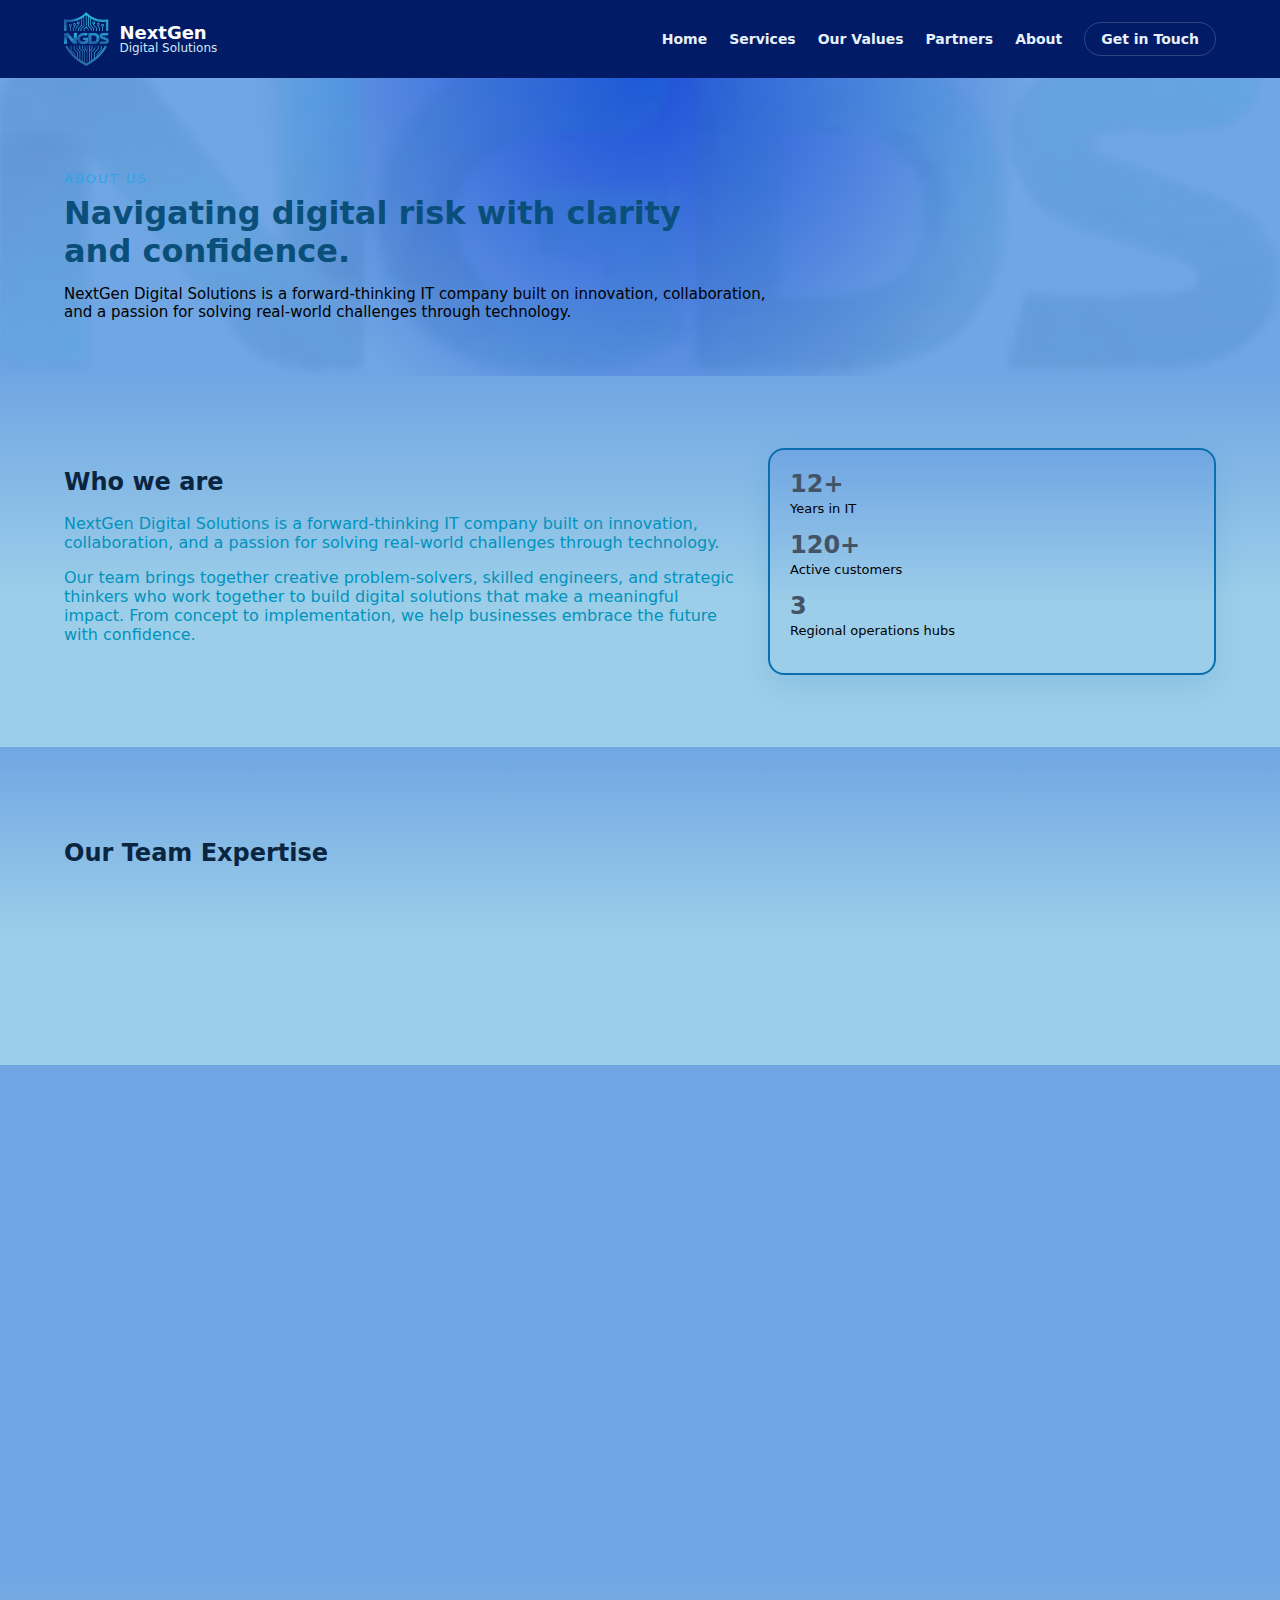
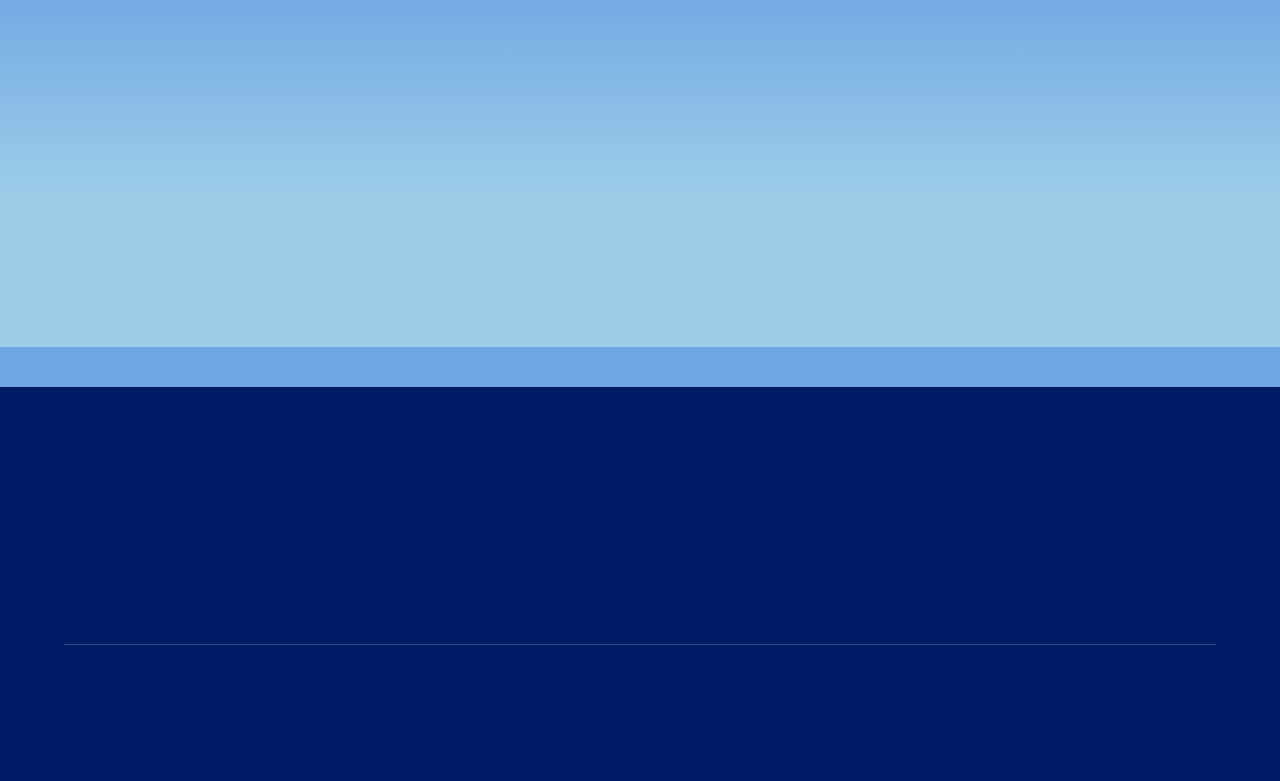
<file: about.html>
<!doctype html>
<html lang="en">
<head>
  <meta charset="utf-8" />
  <meta name="viewport" content="width=device-width,initial-scale=1" />
  <title>About — NextGen Digital Solutions</title>
  <meta name="description" content="Learn about NextGen Digital Solutions, our mission, vision and values." />
  <link rel="stylesheet" href="style.css">
</head>
<body>

  <!-- same header -->
  <header>
    <div class="container nav">
     <a href="index.html" class="brand">
      <!-- replace src with your actual logo path -->
      <img
        src="assets/Picture12.png"
        alt="NextGen Digital Solutions logo"
        class="logo-img1"
      />
      <div class="logo-text">
        <span class="logo-main">NextGen</span>
        <span class="logo-sub">Digital Solutions</span>
      </div>
    </a>

      <nav>
        <a href="index.html#home">Home</a>
        <a href="index.html#services">Services</a>
        <a href="index.html#beliefs">Our Values</a>
        <a href="index.html#partners">Partners</a>
        <a href="about.html">About</a>
        <a class="cta" href="index.html#contact">Get in Touch</a>
      </nav>

      <button class="menu-btn" aria-label="menu">☰</button>
    </div>
  </header>

  <main>

    <!-- About Hero -->
    <section class="inner-hero">
  <div class="container reveal">
    <p class="inner-hero-kicker">About Us</p>
    <h1 class="inner-hero-title">Navigating digital risk with clarity and confidence.</h1>
    <p class="inner-hero-sub">
      NextGen Digital Solutions is a forward-thinking IT company built on innovation, collaboration, and a passion for solving real-world challenges through technology.
    </p>
  </div>
</section>


    <!-- About content -->
    <section class="section">
  <div class="container about-grid reveal">
    <div>
      <h2>Who we are</h2>
      <p class="muted">
        NextGen Digital Solutions is a forward-thinking IT company built on innovation, collaboration, and a passion for solving real-world challenges through technology.
      </p>
      <p class="muted">
        Our team brings together creative problem-solvers, skilled engineers, and strategic thinkers who work together to build digital solutions that make a meaningful impact. From concept to implementation, we help businesses embrace the future with confidence.
      </p>
    </div>

    <div class="about-facts-card">
      <div class="about-fact">
        <span class="about-fact-num">12+</span>
        <span class="about-fact-label">Years in IT</span>
      </div>
      <div class="about-fact">
        <span class="about-fact-num">120+</span>
        <span class="about-fact-label">Active customers</span>
      </div>
      <div class="about-fact">
        <span class="about-fact-num">3</span>
        <span class="about-fact-label">Regional operations hubs</span>
      </div>
    </div>
  </div>
</section>

    <!-- Team Expertise -->
    <section class="section">
  <div class="container">
    <h2 class="reveal">Our Team Expertise</h2>
    <p class="muted reveal">
      Providing consultancy and delivering high-standard, innovative technical solutions within defined timelines requires dedication, enthusiasm and hard work. Our team is committed to continuous learning and staying ahead of emerging technologies and industry trends.
    </p>
    <p class="muted reveal">
      We believe in going beyond "ordinary" business practices. Our team is driven by a vision of partnership and success, offering integrated and interactive solutions that truly support our clients' goals.
    </p>
  </div>
</section>

   <section class="timeline-section reveal">
  <h2>Our Growth Timeline</h2>

  <div class="timeline-grid">
    <div class="timeline-item">2022<br><span>Infrastructure & Networking</span></div>
    <div class="timeline-item">2022<br><span>Voice & Collaboration</span></div>
    <div class="timeline-item">2023<br><span>Cyber Security</span></div>
    <div class="timeline-item">2024<br><span>Wireless Solutions</span></div>

    <!-- bottom row -->
    <div class="timeline-item bottom">2024<br><span>Software & Application Development</span></div>
    <div class="timeline-item bottom">2025<br><span>Cloud Computing</span></div>
  </div>
</section>



    <!-- Vision / Mission / Values -->
    <section class="section">
  <div class="container">
    <div class="vmv-grid">
      <div class="vmv-card reveal" style="transition-delay: 80ms">
        <h3>Our Vision</h3>
        <p class="muted">
          At NextGen Digital Solutions, our vision is to redefine the possibilities of digital transformation through creativity, expertise, and cutting-edge technology. We strive to build solutions that not only solve today's challenges but also anticipate tomorrow's needs.
        </p>
      </div>

      <div class="vmv-card reveal" style="transition-delay: 160ms">
        <h3>Our Mission</h3>
        <p class="muted">
          To craft tailored services—from cybersecurity, cloud computing, and AI-driven analytics to digital transformation and enterprise software development—enabling businesses to thrive in a digital world.
        </p>
      </div>

      <div class="vmv-card reveal" style="transition-delay: 240ms">
        <h3>Our Values</h3>
        <ul class="beliefs-points" style="margin-top:4px">
          <li>Customer Satisfaction</li>
          <li>Creativity & Innovation</li>
          <li>Responsibilities</li>
          <li>Continuous Development</li>
        </ul>
      </div>
    </div>
  </div>
</section>


  </main>

  <footer class="site-footer">
  <div class="container footer-top">
    <!-- Logo + short text -->
    <div class="footer-col footer-brand reveal" style="transition-delay: 0ms;">
      <a href="index.html" class="footer-logo-link">
        <!-- same logo placeholder, reuse the file -->
        <img
          src="assets/Picture1.png"
          alt="NextGen Digital Solutions logo"
          class="logo-img"
        />
      </a>
      <p class="muted footer-tagline">
        Navigating the digital landscape with innovative, reliable solutions.
      </p>
    </div>

    <!-- Services & Solutions -->
    <div class="footer-col reveal" style="transition-delay: 100ms;">
      <h4>Services &amp; Solutions</h4>
      <ul class="footer-list">
        <li><a href="index.html#services">Network Infrastructure</a></li>
        <li><a href="index.html#services">Networks Assessments</a></li>
        <li><a href="index.html#services">Data Centre Infrastructure</a></li>
        <li><a href="index.html#solutions">App Development</a></li>
        <li><a href="index.html#solutions">Cyber Security</a></li>
        <li><a href="index.html#solutions">Data Centres</a></li>
      </ul>
    </div>

    <!-- Links -->
   <div class="footer-col reveal" style="transition-delay: 200ms;">
      <h4>Links</h4>
      <ul class="footer-list">
       <li><a href="about.html">About Us</a></li>
        <li><a href="index.html#partners">Partners</a></li>
        <li><a href="index.html#services">Services</a></li>
        <li><a href="index.html#contact">Contact Us</a></li>
      </ul>
    </div>

    <!-- Locations -->
   <div class="footer-col reveal" style="transition-delay: 300ms;">
      <h4>Location</h4>
      <p class="footer-location">
        <strong>Riyadh, KSA</strong><br />
        Gulf Spaces, First Floor, Office No: 12,<br />
        Bldg No: 3544, Al Diriya Street, Hai Al-Wizarat, Postal Code: 12622, <br />
        Riyadh, Kingdom of Saudi Arabia.
      </p>

    </div>
  </div>

   <div class="container footer-bottom reveal" style="transition-delay: 420ms;">
    <div class="footer-contact">
      <h5>Contact Us</h5>
      <p>
        <a href="mailto:Info@nextgen-digitalsolutions.com">Info@nextgen-digitalsolutions.com</a><br />
       
      </p>
    </div>

    <div class="footer-copy muted">
      © 2026 NextGen Digital Solutions — All rights reserved
    </div>
  </div>
</footer>
  <script src="script.js"></script>
</body>
</html>
</file>
<file: style.css>
/* ====== Reset & base ====== */
html {
  scroll-behavior: smooth;
}

:root{
  --grad-1: linear-gradient(135deg,#0b6eff 0%,#6a3cff 60%);
  --accent: #00d1ff;
  --bg: #0f1724;
  --glass: rgba(255,255,255,0.06);
  --muted: #b7c0d9;
  --card-radius: 12px;
  --max-width: 1200px;
}

*{box-sizing:border-box}
html,body{height:100%}

body{
  margin:0;
  font-family:Inter,ui-sans-serif,system-ui,-apple-system,"Segoe UI",Roboto,"Helvetica Neue",Arial;
  color:#e6eef8;
  background:linear-gradient(180deg,#071022 0%, #07122b 100%);
  -webkit-font-smoothing:antialiased;
}

a{color:inherit;text-decoration:none}
img{max-width:100%;display:block}

/* ====== Container ====== */
.container{width:90%;max-width:var(--max-width);margin:0 auto}

/* ====== NAVBAR ====== */
header{
  position:sticky;
  top:0;
  z-index:80;
  background:rgba(7, 10, 26, 0.96);
  padding:12px 0;
  backdrop-filter: blur(12px);
}

.nav{
  display:flex;
  align-items:center;
  justify-content:space-between;
  position:relative; /* important for the dropdown positioning */
}

.brand{
  display:flex;
  gap:10px;
  align-items:center;
  text-decoration:none;
}

.logo-img1,
.logo-img{
  height:40px;
  width:auto;
  display:block;
}

.logo-text{
  display:flex;
  flex-direction:column;
  line-height:1.1;
}

.logo-main{
  font-weight:700;
  color:#ffffff;
  font-size:16px;
}

.logo-sub{
  font-size:12px;
  color:var(--muted);
}

/* desktop nav */
nav{
  display:flex;
  align-items:center;
}

nav a{
  margin-left:22px;
  color:var(--muted);
  text-decoration:none;
  font-weight:600;
  font-size:14px;
  transition:color .2s ease, opacity .2s ease;
}

nav a:hover{
  color:#ffffff;
  opacity:0.9;
}

.cta{
  margin-left:22px;
  background:transparent;
  border:1px solid rgba(255,255,255,0.18);
  padding:8px 16px;
  border-radius:999px;
  color:white;
  font-weight:600;
}

/* hamburger button */
.menu-btn{
  display:none;
  background:none;
  border:0;
  color:white;
  font-size:22px;
  padding:6px 8px;
  border-radius:8px;
  cursor:pointer;
}

/* ====== MOBILE NAV ====== */
@media (max-width:880px){
  /* show burger, hide menu by default */
  nav{
    position:absolute;
    top:100%;          /* just below header */
    right:0;
    left:0;
    margin-top:8px;
    background:rgba(15, 23, 42, 0.98);
    border-radius:12px;
    padding:12px 16px;
    display:none;      /* hidden until .open */
    flex-direction:column;
    align-items:flex-start;
    gap:8px;
    box-shadow:0 18px 40px rgba(0,0,0,0.6);
  }

  nav a,
  nav .cta{
    margin:0;
    width:100%;
    text-align:left;
    padding:8px 4px;
  }

  .cta{
    border-radius:10px;
    text-align:center;
  }

  .menu-btn{
    display:block;
  }

  /* when nav container has .open class, show the menu */
  .nav.open nav{
    display:flex;
  }
}


/* ====== HERO ====== */
.hero{
  min-height:78vh;
  display:flex;
  align-items:center;
  position:relative;
  padding:40px 0;
  overflow: hidden;
}

.hero-grid{
  display:grid;
  grid-template-columns:1fr 460px;
  gap:40px;
  align-items:center;
}

.hero-title{
  font-size:40px;
  line-height:1.02;
  color:#fff;
  margin:0;
}

.hero-sub{
  color:var(--muted);
  margin-top:14px;
  font-size:16px;
  max-width:520px;
}

.hero-actions{
  margin-top:22px;
  display:flex;
  flex-wrap:wrap;
  gap:12px;
}

.btn{
  padding:12px 18px;
  border-radius:999px;
  border:0;
  cursor:pointer;
  font-weight:700;
  font-size:14px;
}

.btn-primary{
  background:linear-gradient(90deg,#3b82f6,#8b5cf6);
  color:white;
}

.btn-outline{
  background:transparent;
  border:1px solid rgba(255,255,255,0.18);
  color:white;
}

/* hero side card */
.hero-card{
  background:linear-gradient(180deg,rgba(255,255,255,0.035),rgba(255,255,255,0.02));
  padding:20px;
  border-radius:16px;
  color:white;
  box-shadow:0 10px 30px rgba(5,8,20,0.6);
}

.stat{
  display:flex;
  justify-content:space-between;
  gap:12px;
  margin-top:10px;
}
.stat strong{font-size:20px}

/* decorative blur */
.hero-deco{
  position:absolute;
  right:-120px;
  top:-40px;
  width:520px;
  height:520px;
  border-radius:50%;
  background:var(--grad-1);
  filter:blur(60px);
  opacity:0.32;
  transform:rotate(20deg);
  pointer-events:none;
}


/* ====== Sections ====== */
.section{padding:72px 0}
.section h2{color:white;margin-bottom:18px}
.section-lead{color:var(--muted);margin-bottom:18px;max-width:720px}

/* ====== Services cards (with hover like SPCS) ====== */
.services-grid{
  display:grid;
  grid-template-columns:repeat(3,1fr);
  gap:18px;
}

.card{
  background:linear-gradient(180deg,rgba(255,255,255,0.02),rgba(255,255,255,0.01));
  padding:22px;
  border-radius:12px;
  color:white;
  box-shadow:0 8px 24px rgba(2,6,23,0.6);
  transition:
    transform .28s ease,
    box-shadow .28s ease,
    border-color .28s ease,
    background .28s ease;
  border:1px solid transparent;
}

.card:hover{
  transform:translateY(-8px);
  box-shadow:0 14px 40px rgba(2,6,23,0.7);
  background:linear-gradient(180deg,rgba(59,130,246,0.12),rgba(139,92,246,0.12));
  border:1px solid rgba(129,140,248,0.7);
}

.card h3{
  margin:0 0 8px 0;
  font-size:18px;
}
.card p{
  margin:0;
  color:var(--muted);
  font-size:14px;
}

/* responsive layout */
@media(max-width:1000px){
  .services-grid{grid-template-columns:repeat(2,1fr)}
  .hero-grid{grid-template-columns:1fr}
}

@media(max-width:600px){
  .services-grid{grid-template-columns:1fr}
  .hero{padding:20px}
  .hero-title{font-size:28px}
}

/* ====== Counters ====== */
.counters{
  display:flex;
  gap:18px;
  justify-content:flex-start;
  margin-top:20px;
  flex-wrap:wrap;
}

.counter{
  background:var(--glass);
  padding:16px;
  border-radius:12px;
  text-align:center;
  min-width:120px;
}

.counter .num{
  font-size:22px;
  color:white;
  font-weight:800;
}
.counter .label{
  font-size:13px;
  color:var(--muted);
}

/* ====== Our Beliefs ====== */
.beliefs-grid{
  display:grid;
  grid-template-columns:1.4fr 1fr;
  gap:32px;
  align-items:flex-start;
}

.beliefs-points{
  list-style:none;
  padding-left:0;
  margin:0;
  margin-top:12px;
}

.beliefs-points li{
  position:relative;
  padding-left:20px;
  margin-bottom:6px;
  color:black;
  font-size:14px;
}

.beliefs-points li::before{
  content:"›";
  position:absolute;
  left:0;
  top:0;
  color:var(--accent);
}

.beliefs-badge{
  display:inline-flex;
  align-items:center;
  gap:6px;
  font-size:12px;
  color:var(--accent);
  background:rgba(59,130,246,0.12);
  padding:6px 10px;
  border-radius:999px;
}

/* ====== Partners ====== */
.partners-grid{
  display:flex;
  flex-wrap:wrap;
  gap:18px;
  margin-top:18px;
}

.partner-card{
  background:rgba(15,23,42,0.9);
  border-radius:12px;
  padding:14px 18px;
  min-width:120px;
  display:flex;
  align-items:center;
  justify-content:center;
  font-size:14px;
  color:var(--muted);
  border:1px solid rgba(148,163,184,0.3);
  transition:transform .2s ease, box-shadow .2s ease, border-color .2s ease;
}

.partner-card:hover{
  transform:translateY(-4px);
  box-shadow:0 12px 28px rgba(15,23,42,0.9);
  border-color:rgba(59,130,246,0.9);
}

.partner-logo-placeholder{
  height:28px;
  display:flex;
  align-items:center;
  justify-content:center;
  font-weight:600;
  color:#e5e7eb;
}

/* ====== Contact ====== */
.contact-layout{
  display:flex;
  gap:18px;
  flex-wrap:wrap;
}

.contact-card{flex:1;min-width:260px}
.contact-form-card{flex:1;min-width:260px}

/* share same inputs everywhere */
input,textarea{
  width:100%;
  padding:10px;
  margin-top:8px;
  border-radius:8px;
  border:0;
  background:rgba(255,255,255,0.02);
  color:white;
  outline:none;
  font-size:14px;
  font-family:inherit;
}
textarea{min-height:120px;resize:vertical}

/* ====== About page extra styles ====== */
.inner-hero{
  padding:80px 0 40px;
  background:radial-gradient(circle at top,#1d4ed8 0, transparent 55%);
}

/* ===== About Page Hero with Image + Gradient ===== */

.inner-hero {
  position: relative;
  overflow: hidden;
  background:
    radial-gradient(
      circle at center,
       rgb(106, 173, 236) 60%,
      rgb(3, 188, 249) 100%
      rgba(37, 99, 235, 0.9) 0%,
    );
}

/* Background image overlay */
.inner-hero::before {
  content: "";
  position: absolute;
  inset: 0;
  background-image: url("assets/Picture12.png"); /* <-- placeholder */
  background-size: cover;
  background-position: center right;
  background-repeat: no-repeat;
  opacity: 0.14;                    /* 🔥 controls subtlety */
  filter: blur(1px);                /* optional softness */
  z-index: 0;
}

/* Ensure text stays above */
.inner-hero > .container {
  position: relative;
  z-index: 1;
}


.inner-hero-kicker{
  font-size:13px;
  text-transform:uppercase;
  letter-spacing:0.16em;
  color:var(--accent);
  margin-bottom:8px;
}

.inner-hero-title{
  font-size:32px;
  max-width:640px;
  margin:0 0 10px;
}

.inner-hero-sub{
  max-width:720px;
  color:black;
  font-size:15px;
}

.about-grid{
  display:grid;
  grid-template-columns:1.5fr 1fr;
  gap:32px;
  align-items:flex-start;
}

.about-facts-card{
  background:linear-gradient(180deg,rgba(255,255,255,0.04),rgba(15,23,42,0.95));
  border-radius:16px;
  padding:20px;
  box-shadow:0 12px 30px rgba(15,23,42,0.9);
}

.about-fact{
  margin-bottom:14px;
}

.about-fact-num{
  display:block;
  font-size:24px;
  font-weight:700;
}

.about-fact-label{
  font-size:13px;
  color:black;
}

.vmv-grid{
  display:grid;
  grid-template-columns:repeat(3,1fr);
  gap:18px;
}

.vmv-card{
  background:linear-gradient(180deg,rgba(255,255,255,0.03),rgba(15,23,42,0.95));
  padding:18px;
  border-radius:14px;
  box-shadow:0 10px 26px rgba(15,23,42,0.8);
}

.vmv-card h3{
  margin-top:0;
  margin-bottom:8px;
}

/* responsive for about page blocks */
@media(max-width:900px){
  .beliefs-grid{grid-template-columns:1fr}
  .about-grid{grid-template-columns:1fr}
  .vmv-grid{grid-template-columns:1fr 1fr}
}
@media(max-width:600px){
  .vmv-grid{grid-template-columns:1fr}
}

/* ====== Footer (SPCS-style) ====== */
footer{
  background:#00256f;
  color:#e5e7f5;
  padding:52px 0 18px;
  margin-top:40px;
}

.footer-top{
  border-bottom:1px solid rgba(148,163,184,0.35);
  padding-bottom:26px;
  margin-bottom:18px;
}

.footer-cols{
  display:grid;
  grid-template-columns:2fr 1.5fr 2fr 1.8fr;
  gap:32px;
}

.footer-heading{
  font-size:15px;
  font-weight:700;
  margin-bottom:12px;
}

.footer-col ul{
  list-style:none;
  margin:0;
  padding:0;
}

.footer-col li{
  margin-bottom:6px;
  font-size:14px;
}

.footer-link{
  color:#e5e7f5;
  text-decoration:none;
}
.footer-link:hover{opacity:0.9}

.footer-location{
  font-size:13px;
  margin-bottom:10px;
  line-height:1.5;
}

.footer-bottom{
  display:flex;
  justify-content:space-between;
  align-items:center;
  gap:16px;
  flex-wrap:wrap;
  font-size:13px;
  margin-top:8px;
}

.socials{display:flex;gap:10px}

.social-icon{
  width:28px;
  height:28px;
  border-radius:999px;
  border:1px solid rgba(226,232,240,0.6);
  display:flex;
  align-items:center;
  justify-content:center;
  font-size:14px;
  cursor:pointer;
}
.social-icon:hover{
  background:rgba(15,23,42,0.3);
}

.back-to-top{
  width:34px;
  height:34px;
  border-radius:999px;
  border:1px solid rgba(226,232,240,0.8);
  display:flex;
  align-items:center;
  justify-content:center;
  cursor:pointer;
  background:transparent;
  color:#e5e7f5;
}
.back-to-top span{font-size:16px}

/* footer responsive */
@media(max-width:900px){
  .footer-cols{grid-template-columns:repeat(2,1fr)}
}
@media(max-width:600px){
  .footer-cols{grid-template-columns:1fr}
}

/* ====== Reveal animations ====== */
.reveal{
  opacity:0;
  transform:translateY(14px);
  transition:all 0.7s cubic-bezier(.2,.9,.2,1);
}
.reveal.show{
  opacity:1;
  transform:none;
}

/* helpers */
.flex{display:flex}
.space-between{justify-content:space-between;align-items:center}
.muted{color:var(--muted)}

a:focus,
button:focus,
input:focus,
textarea:focus{
  outline:2px solid rgba(99,102,241,0.5);
  outline-offset:2px;
}
/* ====== PARTNERS SECTION ====== */

.partners-subtitle {
  margin-top: 4px;
  margin-bottom: 24px;
  max-width: 520px;
}

.partners-wrapper {
  background: #021b63;              /* deep blue panel like SPCS */
  border-radius: 18px;
  padding: 28px 24px 32px;
  box-shadow: 0 18px 45px rgba(0, 0, 0, 0.6);
}

.partners-grid {
  display: grid;
  grid-template-columns: repeat(auto-fit, minmax(150px, 1fr));
  gap: 18px;
}

.partner-card {
  background: #ffffff;
  border-radius: 12px;
  min-height: 90px;
  display: flex;
  align-items: center;
  justify-content: center;
  box-shadow: 0 6px 18px rgba(0, 0, 0, 0.14);
  transition:
    transform 0.18s ease-out,
    box-shadow 0.18s ease-out,
    background 0.18s ease-out;
}

.partner-card:hover {
  transform: translateY(-4px);
  box-shadow: 0 12px 30px rgba(0, 0, 0, 0.25);
}

.partner-card img {
  max-width: 80%;
  max-height: 60px;
  object-fit: contain;
}

/* Mobile tweaks */
@media (max-width: 600px) {
  .partners-wrapper {
    padding: 20px 16px 24px;
  }

  .partners-grid {
    gap: 14px;
  }

  .partner-card {
    min-height: 80px;
  }
}

/* ========= NAVBAR LOGO ========= */

.brand {
  display: flex;
  align-items: center;
  gap: 10px;
  text-decoration: none;
}

.logo-img {
  height: 70px;              /* tweak based on your logo */
  width: 120px;
  display: block;
}

.logo-img1 {
  height: 54px;
  width: auto;
  display: block;
}


.logo-text {
  display: flex;
  flex-direction: column;
  line-height: 1.1;
}

.logo-main {
  font-weight: 700;
  color: #ffffff;
  font-size: 18px;
}

.logo-sub {
  font-size: 12px;
  color: var(--muted);
}

/* keep your existing .nav, .menu-btn, nav a, .cta styles */

/* On small screens, make sure logo + nav wrap nicely */
@media (max-width: 600px) {
  .logo-main {
    font-size: 16px;
  }
  .logo-sub {
    font-size: 11px;
  }
}

/* ========= FOOTER (SPCS-STYLE) ========= */

.site-footer {
  background: #021b66;            /* deep blue like SPCS */
  padding: 60px 0 28px;
  color: #ffffff;
  margin-top: 40px;
}

.footer-top {
  display: grid;
  grid-template-columns: 1.3fr 1fr 1fr 1.4fr;
  gap: 32px;
  align-items: flex-start;
}

.footer-col h4 {
  margin: 0 0 12px;
  font-size: 16px;
  font-weight: 700;
}

.footer-brand .footer-logo-link {
  display: inline-flex;
  align-items: center;
  margin-bottom: 12px;
}

.footer-tagline {
  max-width: 260px;
}

.footer-list {
  list-style: none;
  padding: 0;
  margin: 0;
}

.footer-list li {
  margin-bottom: 6px;
}

.footer-list a {
  text-decoration: none;
  font-size: 14px;
  color: var(--muted);
}

.footer-list a:hover {
  color: #ffffff;
}

.footer-location {
  font-size: 13px;
  color: var(--muted);
  margin: 0 0 10px;
}

.footer-bottom {
  border-top: 1px solid rgba(255, 255, 255, 0.12);
  margin-top: 32px;
  padding-top: 18px;
  display: flex;
  align-items: center;
  justify-content: space-between;
  gap: 18px;
  flex-wrap: wrap;
}

.footer-contact h5 {
  margin: 0 0 6px;
  font-size: 14px;
}

.footer-contact a {
  color: #ffffff;
  text-decoration: none;
}

.footer-contact a:hover {
  text-decoration: underline;
}

.footer-social {
  display: flex;
  gap: 8px;
}

.social-icon {
  width: 28px;
  height: 28px;
  border-radius: 6px;
  border: 1px solid rgba(255, 255, 255, 0.2);
  display: inline-flex;
  align-items: center;
  justify-content: center;
  font-size: 13px;
  text-decoration: none;
  color: #ffffff;
}

.social-icon:hover {
  background: rgba(255, 255, 255, 0.1);
}

.footer-copy {
  font-size: 12px;
}

/* Footer responsive tweaks */
@media (max-width: 900px) {
  .footer-top {
    grid-template-columns: 1fr 1fr;
  }
}

@media (max-width: 600px) {
  .footer-top {
    grid-template-columns: 1fr;
  }
  .footer-bottom {
    flex-direction: column;
    align-items: flex-start;
  }
}


/* ====== Hero interactive pattern ====== */
#hero-pattern {
  position: absolute;
  inset: 0;
  width: 100%;
  height: 100%;
  pointer-events: none;
  opacity: 0.35;              /* how strong the pattern looks */
  mix-blend-mode: screen;      /* lets it blend with the gradient */
}

/* ====== CONTACT SECTION (SPCS style) ====== */
.contact-section {
  padding-bottom: 96px;
}

.contact-layout {
  display: flex;
  gap: 40px;
  align-items: flex-start;
}

.contact-left,
.contact-right {
  flex: 1;
  min-width: 280px;
}

/* Left column */
.contact-heading {
  color: #ffffff;
  font-size: 14px;
  text-transform: uppercase;
  letter-spacing: 0.18em;
  margin: 0 0 18px;
}

.contact-location {
  color: var(--muted);
  margin: 0 0 18px;
  line-height: 1.6;
}

.contact-reach {
  color: var(--muted);
  margin: 0;
  line-height: 1.8;
}

.contact-reach a {
  color: #ffffff;
  text-decoration: none;
}

.contact-reach a:hover {
  text-decoration: underline;
}

.contact-divider {
  border: 0;
  border-top: 1px solid rgba(255, 255, 255, 0.08);
  margin: 28px 0 24px;
}

/* Right column: card + form */
.contact-card {
  background: rgba(3, 7, 26, 0.96);
  border-radius: 18px;
  padding: 24px;
  box-shadow: 0 24px 50px rgba(2, 6, 23, 0.85);
}

/* Top success bar */
.contact-alert {
  display: none;              /* hidden until JS shows it */
  background: #d1f0df;
  color: #0f5132;
  padding: 12px 16px;
  border-radius: 10px;
  font-size: 14px;
  margin-bottom: 18px;
}

/* Form fields */
.contact-field {
  margin-bottom: 16px;
}

.contact-field label {
  display: block;
  margin-bottom: 6px;
  font-size: 13px;
}

.contact-field input,
.contact-field textarea {
  width: 100%;
  padding: 11px 12px;
  border-radius: 10px;
  border: 1px solid rgba(255, 255, 255, 0.14);
  background: rgba(10, 16, 38, 0.95);
  color: #ffffff;
  font: inherit;
}

.contact-field input::placeholder,
.contact-field textarea::placeholder {
  color: rgba(183, 192, 217, 0.7);
}

.contact-field textarea {
  min-height: 140px;
  resize: vertical;
}

/* Send button (white pill like SPCS) */
.btn-contact {
  width: 100%;
  background: #ffffff;
  color: #0b6eff;
  border-radius: 999px;
  font-weight: 600;
  padding: 14px 20px;
  margin-top: 4px;
}

/* Responsive stacking */
@media (max-width: 900px) {
  .contact-layout {
    flex-direction: column;
  }

  .contact-card {
    margin-top: 12px;
  }
}

.contact-alert {
  display: none;
  margin-bottom: 16px;
  padding: 10px 14px;
  border-radius: 8px;
  background: rgba(187, 247, 208, 0.1); /* soft greenish */
  color: #bbf7d0;
  font-size: 14px;
  border: 1px solid rgba(34, 197, 94, 0.4);
}

.contact-alert.show {
  display: block;
}

.testimonials-section{
  padding:72px 0;
  background: linear-gradient(180deg, rgba(255,255,255,0.02), rgba(255,255,255,0.01));
}

.section-head { text-align:left; margin-bottom:28px; }
.section-head h2 { font-size:36px; color:#fff; margin:0 0 8px; }
.section-head p { margin:0; color:var(--muted); }

/* Grid */
.testi-grid{
  display:grid;
  grid-template-columns:repeat(3, 1fr);
  gap:28px;
  align-items:stretch;
}

/* Card */
.testi-card{
  background: #021b63;                 /* white card like screenshot */
  color: #0b1730;                   /* dark text */
  padding:28px;
  border-radius:14px;
  box-shadow: 0 20px 40px rgba(2,6,23,0.12);
  position:relative;
  overflow:hidden;
  min-height:200px;
  display:flex;
  flex-direction:column;
  justify-content:space-between;
  transition:transform .28s cubic-bezier(.2,.9,.2,1), box-shadow .28s ease;
}

/* Hover lift (subtle) */
.testi-card:hover{
  transform:translateY(-8px);
  box-shadow: 0 32px 60px rgba(2,6,23,0.16);
}

/* Quote mark accent */
.quote-mark{
  font-size:56px;
  font-weight:700;
  color: rgba(240,200,80,0.95); /* soft highlight — adjust to your accent color */
  line-height:1;
  margin-bottom:6px;
  font-family: serif;
}

/* Testimonial text */
.testi-text{
  font-size:16px;
  line-height:1.6;
  color:#ffffff; /* muted dark */
  margin:6px 0 18px;
  flex:1;
  opacity:0.95;
}

/* Meta (name + role) */
.testi-meta{ margin-top:12px; display:block; }
.testi-name{ font-weight:700; color:#407892; margin-bottom:6px; }
.testi-role{ font-size:13px; color:var(--muted); }

/* Responsive */
@media (max-width:1000px){
  .testi-grid{ grid-template-columns:repeat(2, 1fr); }
}
@media (max-width:600px){
  .testi-grid{ grid-template-columns:1fr; }
  .section-head { text-align:center; }
  .testimonials-section { padding:48px 0; }
}

/* ====== Reset & base ====== */
html {
  scroll-behavior: smooth;
}

:root{
  --grad-1: linear-gradient(135deg,#0b6eff 0%,#6a3cff 60%);
  --accent: #00d1ff;
  --bg: #0f1724; /* Kept dark, but lightened to #0a1b3a for softer blue */
  --glass: rgba(255,255,255,0.08); /* Increased opacity for better visibility */
  --muted: #b7c0d9;
  --card-radius: 12px;
  --max-width: 1200px;
}

* {box-sizing:border-box}
html,body {height:100%}

body{
  margin:0;
  font-family:Inter,ui-sans-serif,system-ui,-apple-system,"Segoe UI",Roboto,"Helvetica Neue",Arial;
  color:#e6eef8;
  background:linear-gradient(180deg,#071022 0%, #07122b 100%);
  -webkit-font-smoothing:antialiased;
}

a {color:inherit;text-decoration:none}
img {max-width:100%;display:block}

/* Add for client text */
.partner-text {
  color: #ffffff;
  font-weight: 600;
  text-align: center;
  font-size: 14px;
  padding: 10px;
}

/* ... (rest of the original style.css remains the same, truncated for brevity) ... */

/* To lighten theme slightly, update body background if desired */
body {
  background: linear-gradient(180deg, #0a1b3a 0%, #07122b 100%);
}

.timeline-container {
  max-width: 1200px;
  margin: auto;
  text-align: center;
}

.timeline-container h2 {
  margin-bottom: 50px;
}

.timeline-grid {
  display: grid;
  grid-template-columns: repeat(auto-fit, minmax(220px, 1fr));
  gap: 30px;
}

.timeline-card {
  background: var(--white);
  border-radius: var(--card-radius);
  padding: 30px 20px;
  box-shadow: var(--shadow-soft);
  border-top: 5px solid var(--primary-blue);
  transition: transform 0.3s ease;
}

.timeline-card:hover {
  transform: translateY(-6px);
}

.timeline-card h3 {
  font-size: 22px;
  margin-bottom: 10px;
  color: var(--primary-blue);
}

.timeline-card p {
  font-size: 15px;
  color: var(--text-muted);
}

.timeline-card.highlight {
  background: linear-gradient(135deg, #0b6fae, #0a4f7a);
  color: white;
}

.timeline-card.highlight h3,
.timeline-card.highlight p {
  color: white;
}

.timeline-section {
  padding: 100px 8%;
  background: radial-gradient(circle at top,#70a6e3 ,#9ccee9);
  color: white;
}

.timeline-section h2 {
  text-align: center;
  margin-bottom: 80px;
}

.timeline-grid {
  display: grid;
  grid-template-columns: repeat(4, 1fr);
  gap: 60px 40px;
  text-align: center;
}

/* Timeline item */
.timeline-item {
  font-size: 22px;
  font-weight: 600;
  color: black;
}

.timeline-item span {
  display: block;
  margin-top: 10px;
  font-size: 15px;
  font-weight: 400;
  opacity: 0.85;
}

/* 🔥 MAGIC: center bottom two */
.timeline-item.bottom:nth-of-type(5) {
  grid-column: 2 / 3;
}

.timeline-item.bottom:nth-of-type(6) {
  grid-column: 3 / 4;
}

@media (max-width: 768px) {
  .timeline-grid {
    grid-template-columns: 1fr 1fr;
    gap: 40px 20px;
  }

  /* reset manual column positioning */
  .timeline-item.bottom:nth-of-type(5),
  .timeline-item.bottom:nth-of-type(6) {
    grid-column: auto;
  }

  .timeline-item {
    font-size: 18px;
    color: black;
  }

  .timeline-item span {
    font-size: 14px;
  }
}

/* ======================================================
   NGDS PDF COLOR OVERRIDES 
   ====================================================== */


:root {
  --primary: #0B6FAF;
  --primary-dark: #021B66;
  --accent: #2FA4E7;

  --bg-main: #70a6e3;
  --bg-card: #FFFFFF;
  --bg-section: #FFFFFF;

  --text-heading: #0A2540;
  --text-body: #425466;
  --text-muted: #6B7C93;

  --border-light: #D6E2F0;
}

/* Base */
body {
  background: var(--bg-main) !important;
  color: var(--text-body) !important;
}

/* Headings */
h1{
  color: #0a4f7a;
}

h2, h3, h4 {
  color: rgb(0, 147, 188) !important;
}

/* Muted text */
.muted,
.section-lead,
.hero-sub {
  color: rgb(0, 147, 188) !important;
}

/* Navbar */
header {
  background: var(--primary-dark) !important;
}

nav a {
  color: #E6F0FA !important;
}

nav a:hover {
  color: #FFFFFF !important;
}

/* Logo text */
.logo-main {
  color: #FFFFFF !important;
}
.logo-sub {
  color: #CFE7F7 !important;
}

/* Hero */
.hero {
  background: linear-gradient(
    135deg,
    #021B66 0%,
    #0B6FAF 70%
  ) !important;
}

.hero-title {
  color: #FFFFFF !important;
}

/* Cards */
.card,
.vmv-card,
.about-facts-card,
.partner-card,
.testi-card,
.contact-card {
  background: var(--bg-card) !important;
  color: var(--text-body) !important;
  border: 1px solid var(--border-light) !important;
  box-shadow: 0 10px 28px rgba(2, 20, 60, 0.08) !important;
}

/* Card hover */
.card:hover,
.partner-card:hover {
  border-color: var(--primary) !important;
  box-shadow: 0 16px 36px rgba(11, 111, 175, 0.18) !important;
}

/* Buttons */
.btn-primary {
  background: var(--primary) !important;
  color: #FFFFFF !important;
}

.btn-outline {
  border: 1px solid var(--primary) !important;
 
}

/* Sections */
.section {
  background: var(--bg-section) !important;
}

/* Partners wrapper */
.partners-wrapper {
  background: #EAF3FB !important;
  border: 1px solid var(--border-light) !important;
}

/* Footer */
.site-footer {
  background: var(--primary-dark) !important;
  color: #EAF3FB !important;
}

.footer-list a {
  color: #CFE7F7 !important;
}

.footer-list a:hover {
  color: #FFFFFF !important;
}

/* ================= HERO TEXT FIX ================= */

.hero-sub {
  color: #EAF3FB !important;   /* clean readable light text */
  opacity: 0.95 !important;
  font-weight: 400;
}

.hero p,
.hero .muted {
  color: #EAF3FB !important;
}

/* ================= SERVICES & SOLUTIONS CARDS ================= */

/* Card border */
#services .card,
#solutions .card {
  border: 1.5px solid #0B6FAF !important;   /* brand blue */
  background: #FFFFFF !important;
}

/* Card title */
#services .card h3,
#solutions .card h3 {
  color: #0A2540 !important;  /* strong heading */
}

/* Card description text */
#services .card p,
#solutions .card p {
  color: #1F2937 !important;  /* near-black, readable */
  opacity: 1 !important;
  font-weight: 400;
}

/* Hover state (subtle, professional) */
#services .card:hover,
#solutions .card:hover {
  background: #EAF3FB !important;
  border-color: #021B66 !important;
  box-shadow: 0 12px 30px rgba(11, 111, 175, 0.18) !important;
}

/* ================= SECTION HEADINGS ================= */

.section h2 {
  color: #0A2540 !important;
  font-weight: 700;
}

.section-lead {
  color: #425466 !important;
}

/* ================= THICKER CARD BORDERS ================= */

/* Services & Solutions cards */
#services .card,
#solutions .card {
  border-width: 4px !important;   /* thicker but elegant */
}

/* Slightly stronger hover emphasis */
#services .card:hover,
#solutions .card:hover {
  border-width: 2.5px !important;
}


/* ================= VALUES SECTION (PDF STYLE) ================= */

.values-section {
  background: #ffffff !important;
}

.values-grid {
  display: grid;
  grid-template-columns: 420px 1fr;
  gap: 48px;
  align-items: center;
}

/* LEFT BLUE PANEL */
.values-visual {
  background: linear-gradient(180deg, #0B6FAF, #021B66);
  padding: 24px;
  border-radius: 6px;
}

.values-visual img {
  width: 100%;
  display: block;
  border-radius: 4px;
}

/* RIGHT CONTENT */
.values-content h2 {
  margin-bottom: 24px;
  color: #0A2540;
}

/* VALUE ITEM */
.value-item {
  display: flex;
  gap: 16px;
  margin-bottom: 22px;
  align-items: flex-start;
}

/* ICON */
.value-icon {
  min-width: 42px;
  height: 42px;
  border-radius: 50%;
  background: #0B6FAF;
  color: #ffffff;
  display: flex;
  align-items: center;
  justify-content: center;
  font-size: 18px;
}

/* TEXT */
.value-item h4 {
  margin: 0 0 4px;
  color: #0A2540;
  font-size: 16px;
}

.value-item p {
  margin: 0;
  color: #1F2937;
  font-size: 14px;
  line-height: 1.6;
}

/* RESPONSIVE */
@media (max-width: 900px) {
  .values-grid {
    grid-template-columns: 1fr;
  }

  .values-visual {
    max-width: 420px;
  }
}

/* ================= VALUES SECTION – BACKGROUND IMAGE STYLE ================= */

.values-section {
  position: relative;
  background:
    linear-gradient(
      rgba(255, 255, 255, 0.92),
      rgba(255, 255, 255, 0.92)
    ),
    url("assets/values-tech.png");
  background-size: cover;
  background-position: center right;
  background-repeat: no-repeat;
}

/* Ensure content stays above background */
.values-section .container {
  position: relative;
  z-index: 1;
  max-width: 760px;          /* keeps text readable */
}

/* Heading */
.values-section h2 {
  color: #0A2540;
}

/* Value items */
.value-item {
  display: flex;
  gap: 16px;
  margin-bottom: 22px;
}

/* Icons */
.value-icon {
  width: 42px;
  height: 42px;
  border-radius: 50%;
  background: #0B6FAF;
  color: #ffffff;
  display: flex;
  align-items: center;
  justify-content: center;
  font-size: 18px;
}

/* Text */
.value-item h4 {
  margin: 0 0 4px;
  color: #0A2540;
}

.value-item p {
  margin: 0;
  color: #1F2937;
  font-size: 14px;
  line-height: 1.6;
}

/* ======================================================
   GLOBAL SECTION GRADIENT (EXCEPT HERO)
   ====================================================== */

/* All sections */
.section {
  background: linear-gradient(
    180deg,
    #70a6e3 0%,
    #9ccee9 60%
  ) !important;
}

/* Explicitly exclude hero */
.hero {
  background: inherit;
}

/* ======================================================
   GRADIENT BACKGROUND FOR ALL CARDS
   ====================================================== */

/* Core card types */
.card,
.vmv-card,
.about-facts-card,
.testi-card,
.contact-card {
  background: linear-gradient(
    180deg,
    #70a6e3 0%,
    #9ccee9  70%
  ) !important;

  border: 2.5px solid #0B6FAF !important;
  border-width: 12px;
  box-shadow: 0 12px 28px rgba(11, 111, 175, 0.12) !important;
}

/* Card titles */
.card h3,
.vmv-card h3,
.testi-card h4 {
  color: #0A2540 !important;
}

/* Card descriptions */
.card p,
.vmv-card p,
.testi-card p {
  color: #1F2937 !important;
  opacity: 1 !important;
}

/* Hover – subtle depth */
.card:hover,
.partner-card:hover,
.testi-card:hover {
  background: linear-gradient(
    180deg,
     #70a6e3 0%,
    #9ccee9 75%
  ) !important;

  border-color: #021B66 !important;
  box-shadow: 0 18px 40px rgba(11, 111, 175, 0.18) !important;
}

/* ================= REMOVE RIGHT-SIDE HERO GLOW ================= */

/* Kill any extra gradient overlays */
.hero::before,
.hero::after {
  display: none !important;
}

/* Disable decorative gradient blobs */
.hero-deco {
  display: none !important;
}

/* Ensure hero background stays clean */
.hero {
  background: linear-gradient(
    135deg,
    #021B66 0%,
    #0B6FAF 100%
  ) !important;
}

/* ================= CONTACT LEFT TEXT FIX ================= */

.contact-left,
.contact-left p,
.contact-left span {
  color: #0A2540 !important; /* strong navy */
}

/* Section labels like LOCATION / REACH US */
.contact-heading {
  color: #021B66 !important;
  letter-spacing: 0.18em;
  font-weight: 700;
}

/* Email link */
.contact-reach a {
  color: #004671 !important;
  font-weight: 600;
}

.contact-reach a:hover {
  text-decoration: underline;
}

/* ================= CONTACT INPUT FIELDS ================= */

.contact-field input,
.contact-field textarea {
  background: #ffffff !important;
  color: #0A2540 !important;
  border: 2px solid #0B6FAF !important;
  box-shadow: none !important;

}

/* Placeholder text */
.contact-field input::placeholder,
.contact-field textarea::placeholder {
  color: #6B7C93 !important;
  opacity: 1;
}

/* Labels */
.contact-field label {
  color: #021B66 !important;
  font-weight: 600;
}

/* Focus state */
.contact-field input:focus,
.contact-field textarea:focus {
  outline: none;
  border-color: #021B66 !important;
  box-shadow: 0 0 0 3px rgba(11, 111, 175, 0.15);
}

/* ================= WHAT WE DELIVER (PDF STYLE) ================= */

.deliver-section {
  background: linear-gradient(180deg, #F0F7FF 0%, #FFFFFF 65%);
}

.deliver-grid {
  display: grid;
  grid-template-columns: 1fr 1fr;
  gap: 40px;
  margin-top: 40px;
}

.deliver-item {
  display: flex;
  align-items: center;
  background: #FFFFFF;
  border: 2.5px solid #0B6FAF;
  border-radius: 40px;
  padding: 18px 24px;
  margin-bottom: 18px;
  position: relative;
}

/* Number circle */
.deliver-num {
  min-width: 44px;
  height: 44px;
  border-radius: 50%;
  background: #0B6FAF;
  color: #FFFFFF;
  display: flex;
  align-items: center;
  justify-content: center;
  font-weight: 700;
  margin-right: 18px;
}

/* Text */
.deliver-content h4 {
  margin: 0 0 4px;
  color: #0A2540;
  font-size: 15px;
}

.deliver-content p {
  margin: 0;
  font-size: 13px;
  color: #425466;
}

/* Hover (subtle) */
.deliver-item:hover {
  background: #F5FAFF;
  border-color: #021B66;
}

/* Responsive */
@media (max-width: 900px) {
  .deliver-grid {
    grid-template-columns: 1fr;
  }
}

/* ================= HARD SECTION SEPARATION FIX ================= */

/* Ensure each section is isolated */
section {
  position: relative;
  clear: both;
  overflow: visible !important;
}

/* Fix grid / flex swallowing next sections */
.deliver-section,
#services {
  overflow: visible !important;
}

/* Prevent service items from expanding layout */
.deliver-item {
  box-sizing: border-box;
  max-width: 100%;
}

/* ================= SOLUTIONS SECTION RESET ================= */

#solutions {
  margin-top: 80px;
  position: relative;
  background: linear-gradient(
    180deg,
    #70a6e3 0%,
    #9ccee9 70%
  ) !important;
}

/* ======================================================
   PARTNERS SECTION – FIX GRADIENT SCOPE
   ====================================================== */

/* Big wrapper card ONLY */
.partners-wrapper,
.partners-container,
.partners-section .container {
  background: linear-gradient(
    180deg,
    #021B66 0%,
    #0B6FAF 70%
  ) !important;
}

/* Individual partner logo cards */
.partner-card {
  background: #FFFFFF !important;
  box-shadow: 0 10px 24px rgba(0, 0, 0, 0.08) !important;
  border: 1.5px solid #D6E2F0 !important;
}

/* Remove any inherited gradients */
.partner-card::before,
.partner-card::after {
  display: none !important;
}
</file>
